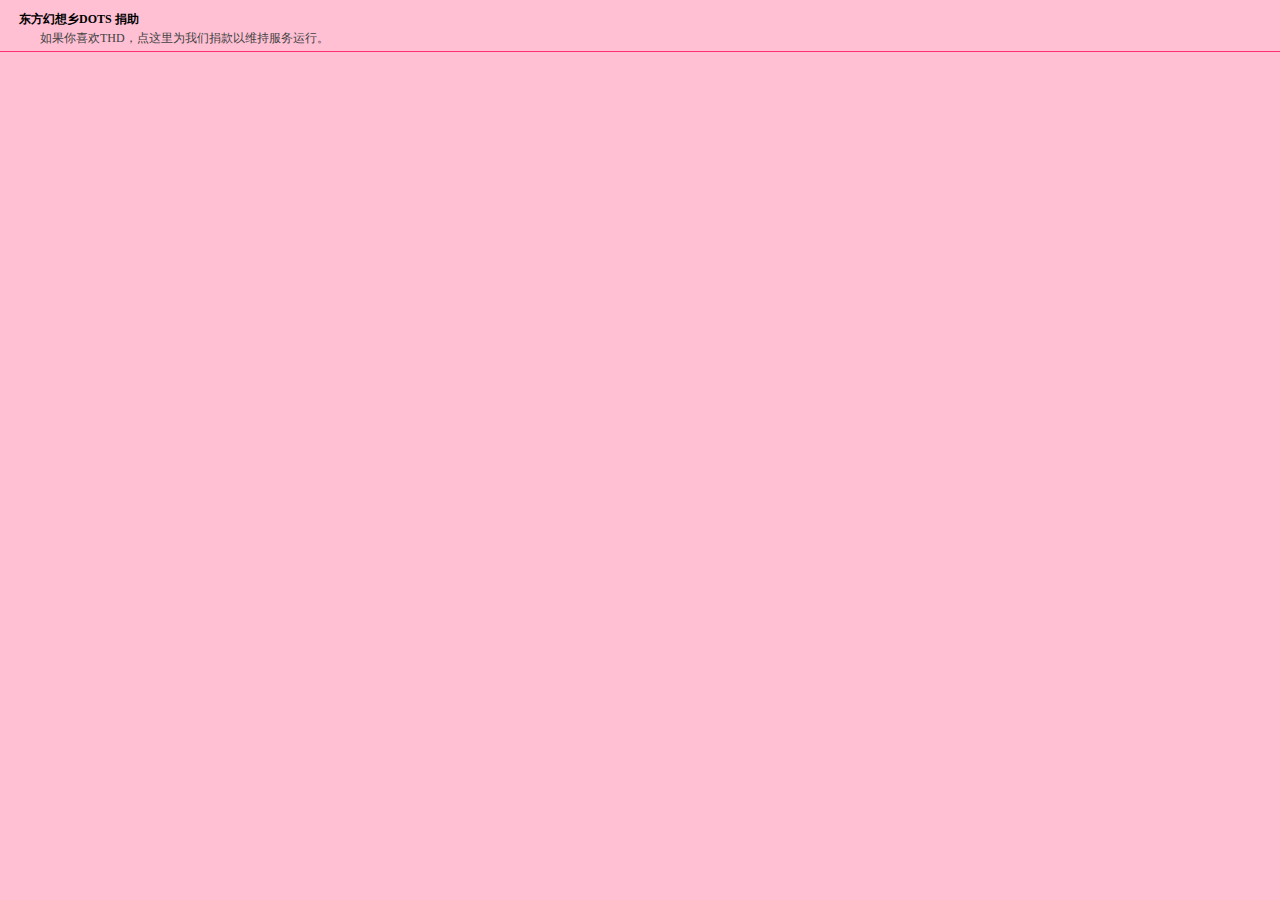
<file: WKAD.html>
<!DOCTYPE html>
<!-- saved from url=(0026)http://yulv.net/WKAD2.html -->
<html>
<head>
    <meta charset="utf-8">

<style>
/*! normalize.css v3.0.1 | MIT License | git.io/normalize */

/**
 * 1. Set default font family to sans-serif.
 * 2. Prevent iOS text size adjust after orientation change, without disabling
 *    user zoom.
 */

html {
    font-family: sans-serif; /* 1 */
    -ms-text-size-adjust: 100%; /* 2 */
    -webkit-text-size-adjust: 100%; /* 2 */
}

/**
 * Remove default margin.
 */

body {
    margin: 0;
}

/* HTML5 display definitions
   ========================================================================== */

/**
 * Correct `block` display not defined for any HTML5 element in IE 8/9.
 * Correct `block` display not defined for `details` or `summary` in IE 10/11 and Firefox.
 * Correct `block` display not defined for `main` in IE 11.
 */

article,
aside,
details,
figcaption,
figure,
footer,
header,
hgroup,
main,
nav,
section,
summary {
    display: block;
}

/**
 * 1. Correct `inline-block` display not defined in IE 8/9.
 * 2. Normalize vertical alignment of `progress` in Chrome, Firefox, and Opera.
 */

audio,
canvas,
progress,
video {
    display: inline-block; /* 1 */
    vertical-align: baseline; /* 2 */
}

/**
 * Prevent modern browsers from displaying `audio` without controls.
 * Remove excess height in iOS 5 devices.
 */

audio:not([controls]) {
    display: none;
    height: 0;
}

/**
 * Address `[hidden]` styling not present in IE 8/9/10.
 * Hide the `template` element in IE 8/9/11, Safari, and Firefox < 22.
 */

[hidden],
template {
    display: none;
}

/* Links
   ========================================================================== */

/**
 * Remove the gray background color from active links in IE 10.
 */

a {
    background: transparent;
}

/**
 * Improve readability when focused and also mouse hovered in all browsers.
 */

a:active,
a:hover {
    outline: 0;
}

/* Text-level semantics
   ========================================================================== */

/**
 * Address styling not present in IE 8/9/10/11, Safari, and Chrome.
 */

abbr[title] {
    border-bottom: 1px dotted;
}

/**
 * Address style set to `bolder` in Firefox 4+, Safari, and Chrome.
 */

b,
strong {
    font-weight: bold;
}

/**
 * Address styling not present in Safari and Chrome.
 */

dfn {
    font-style: italic;
}

/**
 * Address variable `h1` font-size and margin within `section` and `article`
 * contexts in Firefox 4+, Safari, and Chrome.
 */

h1 {
    font-size: 2em;
    margin: 0.67em 0;
}

/**
 * Address styling not present in IE 8/9.
 */

mark {
    background: #ff0;
    color: #000;
}

/**
 * Address inconsistent and variable font size in all browsers.
 */

small {
    font-size: 80%;
}

/**
 * Prevent `sub` and `sup` affecting `line-height` in all browsers.
 */

sub,
sup {
    font-size: 75%;
    line-height: 0;
    position: relative;
    vertical-align: baseline;
}

sup {
    top: -0.5em;
}

sub {
    bottom: -0.25em;
}

/* Embedded content
   ========================================================================== */

/**
 * Remove border when inside `a` element in IE 8/9/10.
 */

img {
    border: 0;
}

/**
 * Correct overflow not hidden in IE 9/10/11.
 */

svg:not(:root) {
    overflow: hidden;
}

/* Grouping content
   ========================================================================== */

/**
 * Address margin not present in IE 8/9 and Safari.
 */

figure {
    margin: 1em 40px;
}

/**
 * Address differences between Firefox and other browsers.
 */

hr {
    -moz-box-sizing: content-box;
    box-sizing: content-box;
    height: 0;
}

/**
 * Contain overflow in all browsers.
 */

pre {
    overflow: auto;
}

/**
 * Address odd `em`-unit font size rendering in all browsers.
 */

code,
kbd,
pre,
samp {
    font-family: monospace, monospace;
    font-size: 1em;
}

/* Forms
   ========================================================================== */

/**
 * Known limitation: by default, Chrome and Safari on OS X allow very limited
 * styling of `select`, unless a `border` property is set.
 */

/**
 * 1. Correct color not being inherited.
 *    Known issue: affects color of disabled elements.
 * 2. Correct font properties not being inherited.
 * 3. Address margins set differently in Firefox 4+, Safari, and Chrome.
 */

button,
input,
optgroup,
select,
textarea {
    color: inherit; /* 1 */
    font: inherit; /* 2 */
    margin: 0; /* 3 */
}

/**
 * Address `overflow` set to `hidden` in IE 8/9/10/11.
 */

button {
    overflow: visible;
}

/**
 * Address inconsistent `text-transform` inheritance for `button` and `select`.
 * All other form control elements do not inherit `text-transform` values.
 * Correct `button` style inheritance in Firefox, IE 8/9/10/11, and Opera.
 * Correct `select` style inheritance in Firefox.
 */

button,
select {
    text-transform: none;
}

/**
 * 1. Avoid the WebKit bug in Android 4.0.* where (2) destroys native `audio`
 *    and `video` controls.
 * 2. Correct inability to style clickable `input` types in iOS.
 * 3. Improve usability and consistency of cursor style between image-type
 *    `input` and others.
 */

button,
html input[type="button"], /* 1 */
input[type="reset"],
input[type="submit"] {
    -webkit-appearance: button; /* 2 */
    cursor: pointer; /* 3 */
}

/**
 * Re-set default cursor for disabled elements.
 */

button[disabled],
html input[disabled] {
    cursor: default;
}

/**
 * Remove inner padding and border in Firefox 4+.
 */

button::-moz-focus-inner,
input::-moz-focus-inner {
    border: 0;
    padding: 0;
}

/**
 * Address Firefox 4+ setting `line-height` on `input` using `!important` in
 * the UA stylesheet.
 */

input {
    line-height: normal;
}

/**
 * It's recommended that you don't attempt to style these elements.
 * Firefox's implementation doesn't respect box-sizing, padding, or width.
 *
 * 1. Address box sizing set to `content-box` in IE 8/9/10.
 * 2. Remove excess padding in IE 8/9/10.
 */

input[type="checkbox"],
input[type="radio"] {
    box-sizing: border-box; /* 1 */
    padding: 0; /* 2 */
}

/**
 * Fix the cursor style for Chrome's increment/decrement buttons. For certain
 * `font-size` values of the `input`, it causes the cursor style of the
 * decrement button to change from `default` to `text`.
 */

input[type="number"]::-webkit-inner-spin-button,
input[type="number"]::-webkit-outer-spin-button {
    height: auto;
}

/**
 * 1. Address `appearance` set to `searchfield` in Safari and Chrome.
 * 2. Address `box-sizing` set to `border-box` in Safari and Chrome
 *    (include `-moz` to future-proof).
 */

input[type="search"] {
    -webkit-appearance: textfield; /* 1 */
    -moz-box-sizing: content-box;
    -webkit-box-sizing: content-box; /* 2 */
    box-sizing: content-box;
}

/**
 * Remove inner padding and search cancel button in Safari and Chrome on OS X.
 * Safari (but not Chrome) clips the cancel button when the search input has
 * padding (and `textfield` appearance).
 */

input[type="search"]::-webkit-search-cancel-button,
input[type="search"]::-webkit-search-decoration {
    -webkit-appearance: none;
}

/**
 * Define consistent border, margin, and padding.
 */

fieldset {
    border: 1px solid #c0c0c0;
    margin: 0 2px;
    padding: 0.35em 0.625em 0.75em;
}

/**
 * 1. Correct `color` not being inherited in IE 8/9/10/11.
 * 2. Remove padding so people aren't caught out if they zero out fieldsets.
 */

legend {
    border: 0; /* 1 */
    padding: 0; /* 2 */
}

/**
 * Remove default vertical scrollbar in IE 8/9/10/11.
 */

textarea {
    overflow: auto;
}

/**
 * Don't inherit the `font-weight` (applied by a rule above).
 * NOTE: the default cannot safely be changed in Chrome and Safari on OS X.
 */

optgroup {
    font-weight: bold;
}

/* Tables
   ========================================================================== */

/**
 * Remove most spacing between table cells.
 */

table {
    border-collapse: collapse;
    border-spacing: 0;
}

td,
th {
    padding: 0;
}
</style>

<style>
    body {
        font-size: 12px;
        background: #FFC0D4;
        border-bottom: 1px solid #FF3072;
        height: 51px;
        font-family: Tahoma;
    }
    #wrapper {
        display: block;
        height: 100%;
        width: 100%;
        text-decoration: none;
    }
    #title {
        position: absolute;
        top: 11px;
        left: 19px;
        font-weight: bold;
    }
    #wrapper:link { text-decoration: none;color: black}
    #wrapper:visited { color: black}

    #description {
        color: #404040;
        position: absolute;
        left: 40px;
        top: 30px;
    }

</style>
</head>
<body oncontextmenu="return false;" onselectstart="return false">
<a id="wrapper" href="https://donate.my-card.in/thd" target="_blank">
<div id="title" href="https://donate.my-card.in/thd">东方幻想乡DOTS 捐助</div>
<div id="description">如果你喜欢THD，点这里为我们捐款以维持服务运行。</div>
</a>
</body></html>
</file>
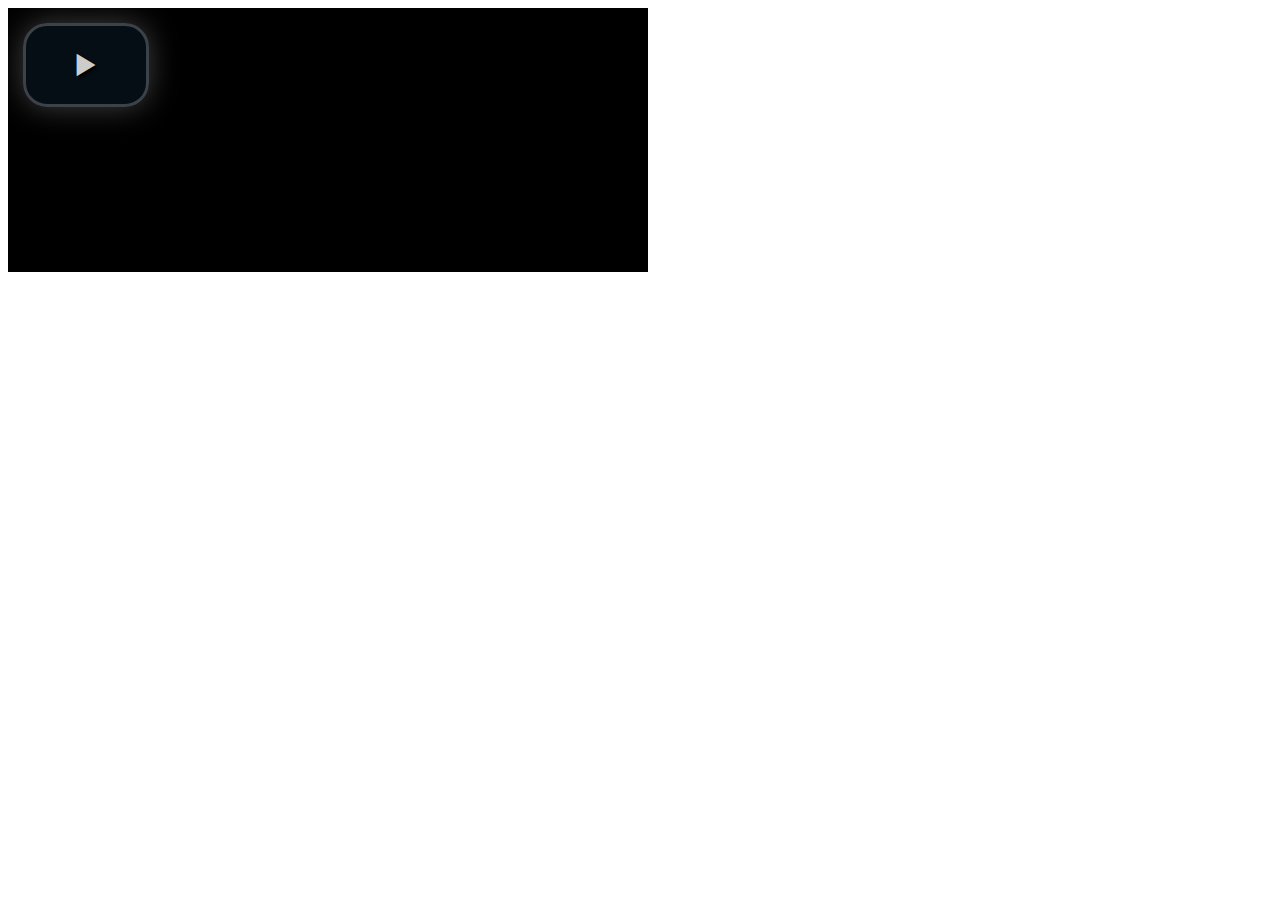
<file: js/video-js/demo.html>
<!DOCTYPE html>
<html>
<head>
  <title>Video.js | HTML5 Video Player</title>

  <!-- Chang URLs to wherever Video.js files will be hosted -->
  <link href="video-js.css" rel="stylesheet" type="text/css">
  <!-- video.js must be in the <head> for older IEs to work. -->
  <script src="video.js"></script>

  <!-- Unless using the CDN hosted version, update the URL to the Flash SWF -->
  <script>
    videojs.options.flash.swf = "video-js.swf";
  </script>


</head>
<body>

  <video id="example_video_1" class="video-js vjs-default-skin" controls preload="none" width="640" height="264"
      poster="http://video-js.zencoder.com/oceans-clip.png"
      data-setup="{}">
    <source src="http://video-js.zencoder.com/oceans-clip.mp4" type='video/mp4' />
    <source src="http://video-js.zencoder.com/oceans-clip.webm" type='video/webm' />
    <source src="http://video-js.zencoder.com/oceans-clip.ogv" type='video/ogg' />
    <track kind="captions" src="demo.captions.vtt" srclang="en" label="English"></track><!-- Tracks need an ending tag thanks to IE9 -->
    <track kind="subtitles" src="demo.captions.vtt" srclang="en" label="English"></track><!-- Tracks need an ending tag thanks to IE9 -->
    <p class="vjs-no-js">To view this video please enable JavaScript, and consider upgrading to a web browser that <a href="http://videojs.com/html5-video-support/" target="_blank">supports HTML5 video</a></p>
  </video>

</body>
</html>
</file>
<file: js/video-js/video-js.css>
/*!
Video.js Default Styles (http://videojs.com)
Version 4.6.1
Create your own skin at http://designer.videojs.com
*/
/* SKIN
================================================================================
The main class name for all skin-specific styles. To make your own skin,
replace all occurances of 'vjs-default-skin' with a new name. Then add your new
skin name to your video tag instead of the default skin.
e.g. <video class="video-js my-skin-name">
*/
.vjs-default-skin {
  color: #cccccc;
}
/* Custom Icon Font
--------------------------------------------------------------------------------
The control icons are from a custom font. Each icon corresponds to a character
(e.g. "\e001"). Font icons allow for easy scaling and coloring of icons.
*/
@font-face {
  font-family: 'VideoJS';
  src: url('font/vjs.eot');
  src: url('font/vjs.eot?#iefix') format('embedded-opentype'), url('font/vjs.woff') format('woff'), url('font/vjs.ttf') format('truetype');
  font-weight: normal;
  font-style: normal;
}
/* Base UI Component Classes
--------------------------------------------------------------------------------
*/
/* Slider - used for Volume bar and Seek bar */
.vjs-default-skin .vjs-slider {
  /* Replace browser focus hightlight with handle highlight */
  outline: 0;
  position: relative;
  cursor: pointer;
  padding: 0;
  /* background-color-with-alpha */
  background-color: #333333;
  background-color: rgba(51, 51, 51, 0.9);
}
.vjs-default-skin .vjs-slider:focus {
  /* box-shadow */
  -webkit-box-shadow: 0 0 2em #ffffff;
  -moz-box-shadow: 0 0 2em #ffffff;
  box-shadow: 0 0 2em #ffffff;
}
.vjs-default-skin .vjs-slider-handle {
  position: absolute;
  /* Needed for IE6 */
  left: 0;
  top: 0;
}
.vjs-default-skin .vjs-slider-handle:before {
  content: "\e009";
  font-family: VideoJS;
  font-size: 1em;
  line-height: 1;
  text-align: center;
  text-shadow: 0em 0em 1em #fff;
  position: absolute;
  top: 0;
  left: 0;
  /* Rotate the square icon to make a diamond */
  /* transform */
  -webkit-transform: rotate(-45deg);
  -moz-transform: rotate(-45deg);
  -ms-transform: rotate(-45deg);
  -o-transform: rotate(-45deg);
  transform: rotate(-45deg);
}
/* Control Bar
--------------------------------------------------------------------------------
The default control bar that is a container for most of the controls.
*/
.vjs-default-skin .vjs-control-bar {
  /* Start hidden */
  display: none;
  position: absolute;
  /* Place control bar at the bottom of the player box/video.
     If you want more margin below the control bar, add more height. */
  bottom: 0;
  /* Use left/right to stretch to 100% width of player div */
  left: 0;
  right: 0;
  /* Height includes any margin you want above or below control items */
  height: 3.0em;
  /* background-color-with-alpha */
  background-color: #07141e;
  background-color: rgba(7, 20, 30, 0.7);
}
/* Show the control bar only once the video has started playing */
.vjs-default-skin.vjs-has-started .vjs-control-bar {
  display: block;
  /* Visibility needed to make sure things hide in older browsers too. */

  visibility: visible;
  opacity: 1;
  /* transition */
  -webkit-transition: visibility 0.1s, opacity 0.1s;
  -moz-transition: visibility 0.1s, opacity 0.1s;
  -o-transition: visibility 0.1s, opacity 0.1s;
  transition: visibility 0.1s, opacity 0.1s;
}
/* Hide the control bar when the video is playing and the user is inactive  */
.vjs-default-skin.vjs-has-started.vjs-user-inactive.vjs-playing .vjs-control-bar {
  display: block;
  visibility: hidden;
  opacity: 0;
  /* transition */
  -webkit-transition: visibility 1s, opacity 1s;
  -moz-transition: visibility 1s, opacity 1s;
  -o-transition: visibility 1s, opacity 1s;
  transition: visibility 1s, opacity 1s;
}
.vjs-default-skin.vjs-controls-disabled .vjs-control-bar {
  display: none;
}
.vjs-default-skin.vjs-using-native-controls .vjs-control-bar {
  display: none;
}
/* The control bar shouldn't show after an error */
.vjs-default-skin.vjs-error .vjs-control-bar {
  display: none;
}
/* IE8 is flakey with fonts, and you have to change the actual content to force
fonts to show/hide properly.
  - "\9" IE8 hack didn't work for this
  - Found in XP IE8 from http://modern.ie. Does not show up in "IE8 mode" in IE9
*/
@media \0screen {
  .vjs-default-skin.vjs-user-inactive.vjs-playing .vjs-control-bar :before {
    content: "";
  }
}
/* General styles for individual controls. */
.vjs-default-skin .vjs-control {
  outline: none;
  position: relative;
  float: left;
  text-align: center;
  margin: 0;
  padding: 0;
  height: 3.0em;
  width: 4em;
}
/* FontAwsome button icons */
.vjs-default-skin .vjs-control:before {
  font-family: VideoJS;
  font-size: 1.5em;
  line-height: 2;
  position: absolute;
  top: 0;
  left: 0;
  width: 100%;
  height: 100%;
  text-align: center;
  text-shadow: 1px 1px 1px rgba(0, 0, 0, 0.5);
}
/* Replacement for focus outline */
.vjs-default-skin .vjs-control:focus:before,
.vjs-default-skin .vjs-control:hover:before {
  text-shadow: 0em 0em 1em #ffffff;
}
.vjs-default-skin .vjs-control:focus {
  /*  outline: 0; */
  /* keyboard-only users cannot see the focus on several of the UI elements when
  this is set to 0 */

}
/* Hide control text visually, but have it available for screenreaders */
.vjs-default-skin .vjs-control-text {
  /* hide-visually */
  border: 0;
  clip: rect(0 0 0 0);
  height: 1px;
  margin: -1px;
  overflow: hidden;
  padding: 0;
  position: absolute;
  width: 1px;
}
/* Play/Pause
--------------------------------------------------------------------------------
*/
.vjs-default-skin .vjs-play-control {
  width: 5em;
  cursor: pointer;
}
.vjs-default-skin .vjs-play-control:before {
  content: "\e001";
}
.vjs-default-skin.vjs-playing .vjs-play-control:before {
  content: "\e002";
}
/* Playback toggle
--------------------------------------------------------------------------------
*/
.vjs-default-skin .vjs-playback-rate .vjs-playback-rate-value {
  font-size: 1.5em;
  line-height: 2;
  position: absolute;
  top: 0;
  left: 0;
  width: 100%;
  height: 100%;
  text-align: center;
  text-shadow: 1px 1px 1px rgba(0, 0, 0, 0.5);
}
.vjs-default-skin .vjs-playback-rate.vjs-menu-button .vjs-menu .vjs-menu-content {
  width: 4em;
  left: -2em;
  list-style: none;
}
/* Volume/Mute
-------------------------------------------------------------------------------- */
.vjs-default-skin .vjs-mute-control,
.vjs-default-skin .vjs-volume-menu-button {
  cursor: pointer;
  float: right;
}
.vjs-default-skin .vjs-mute-control:before,
.vjs-default-skin .vjs-volume-menu-button:before {
  content: "\e006";
}
.vjs-default-skin .vjs-mute-control.vjs-vol-0:before,
.vjs-default-skin .vjs-volume-menu-button.vjs-vol-0:before {
  content: "\e003";
}
.vjs-default-skin .vjs-mute-control.vjs-vol-1:before,
.vjs-default-skin .vjs-volume-menu-button.vjs-vol-1:before {
  content: "\e004";
}
.vjs-default-skin .vjs-mute-control.vjs-vol-2:before,
.vjs-default-skin .vjs-volume-menu-button.vjs-vol-2:before {
  content: "\e005";
}
.vjs-default-skin .vjs-volume-control {
  width: 5em;
  float: right;
}
.vjs-default-skin .vjs-volume-bar {
  width: 5em;
  height: 0.6em;
  margin: 1.1em auto 0;
}
.vjs-default-skin .vjs-volume-menu-button .vjs-menu-content {
  height: 2.9em;
}
.vjs-default-skin .vjs-volume-level {
  position: absolute;
  top: 0;
  left: 0;
  height: 0.5em;
  /* assuming volume starts at 1.0 */

  width: 100%;
  background: #66a8cc url([data-uri]) -50% 0 repeat;
}
.vjs-default-skin .vjs-volume-bar .vjs-volume-handle {
  width: 0.5em;
  height: 0.5em;
  /* Assumes volume starts at 1.0. If you change the size of the
     handle relative to the volume bar, you'll need to update this value
     too. */

  left: 4.5em;
}
.vjs-default-skin .vjs-volume-handle:before {
  font-size: 0.9em;
  top: -0.2em;
  left: -0.2em;
  width: 1em;
  height: 1em;
}
.vjs-default-skin .vjs-volume-menu-button .vjs-menu .vjs-menu-content {
  width: 6em;
  left: -4em;
}
/* Progress
--------------------------------------------------------------------------------
*/
.vjs-default-skin .vjs-progress-control {
  position: absolute;
  left: 0;
  right: 0;
  width: auto;
  font-size: 0.3em;
  height: 1em;
  /* Set above the rest of the controls. */
  top: -1em;
  /* Shrink the bar slower than it grows. */
  /* transition */
  -webkit-transition: all 0.4s;
  -moz-transition: all 0.4s;
  -o-transition: all 0.4s;
  transition: all 0.4s;
}
/* On hover, make the progress bar grow to something that's more clickable.
    This simply changes the overall font for the progress bar, and this
    updates both the em-based widths and heights, as wells as the icon font */
.vjs-default-skin:hover .vjs-progress-control {
  font-size: .9em;
  /* Even though we're not changing the top/height, we need to include them in
      the transition so they're handled correctly. */

  /* transition */
  -webkit-transition: all 0.2s;
  -moz-transition: all 0.2s;
  -o-transition: all 0.2s;
  transition: all 0.2s;
}
/* Box containing play and load progresses. Also acts as seek scrubber. */
.vjs-default-skin .vjs-progress-holder {
  height: 100%;
}
/* Progress Bars */
.vjs-default-skin .vjs-progress-holder .vjs-play-progress,
.vjs-default-skin .vjs-progress-holder .vjs-load-progress {
  position: absolute;
  display: block;
  height: 100%;
  margin: 0;
  padding: 0;
  /* updated by javascript during playback */

  width: 0;
  /* Needed for IE6 */
  left: 0;
  top: 0;
}
.vjs-default-skin .vjs-play-progress {
  /*
    Using a data URI to create the white diagonal lines with a transparent
      background. Surprisingly works in IE8.
      Created using http://www.patternify.com
    Changing the first color value will change the bar color.
    Also using a paralax effect to make the lines move backwards.
      The -50% left position makes that happen.
  */

  background: #66a8cc url([data-uri]) -50% 0 repeat;
}
.vjs-default-skin .vjs-load-progress {
  background: #646464 /* IE8- Fallback */;
  background: rgba(255, 255, 255, 0.4);
}
.vjs-default-skin .vjs-seek-handle {
  width: 1.5em;
  height: 100%;
}
.vjs-default-skin .vjs-seek-handle:before {
  padding-top: 0.1em /* Minor adjustment */;
}
/* Live Mode
--------------------------------------------------------------------------------
*/
.vjs-default-skin.vjs-live .vjs-time-controls,
.vjs-default-skin.vjs-live .vjs-time-divider,
.vjs-default-skin.vjs-live .vjs-progress-control {
  display: none;
}
.vjs-default-skin.vjs-live .vjs-live-display {
  display: block;
}
/* Live Display
--------------------------------------------------------------------------------
*/
.vjs-default-skin .vjs-live-display {
  display: none;
  font-size: 1em;
  line-height: 3em;
}
/* Time Display
--------------------------------------------------------------------------------
*/
.vjs-default-skin .vjs-time-controls {
  font-size: 1em;
  /* Align vertically by making the line height the same as the control bar */
  line-height: 3em;
}
.vjs-default-skin .vjs-current-time {
  float: left;
}
.vjs-default-skin .vjs-duration {
  float: left;
}
/* Remaining time is in the HTML, but not included in default design */
.vjs-default-skin .vjs-remaining-time {
  display: none;
  float: left;
}
.vjs-time-divider {
  float: left;
  line-height: 3em;
}
/* Fullscreen
--------------------------------------------------------------------------------
*/
.vjs-default-skin .vjs-fullscreen-control {
  width: 3.8em;
  cursor: pointer;
  float: right;
}
.vjs-default-skin .vjs-fullscreen-control:before {
  content: "\e000";
}
/* Switch to the exit icon when the player is in fullscreen */
.vjs-default-skin.vjs-fullscreen .vjs-fullscreen-control:before {
  content: "\e00b";
}
/* Big Play Button (play button at start)
--------------------------------------------------------------------------------
Positioning of the play button in the center or other corners can be done more
easily in the skin designer. http://designer.videojs.com/
*/
.vjs-default-skin .vjs-big-play-button {
  left: 0.5em;
  top: 0.5em;
  font-size: 3em;
  display: block;
  z-index: 2;
  position: absolute;
  width: 4em;
  height: 2.6em;
  text-align: center;
  vertical-align: middle;
  cursor: pointer;
  opacity: 1;
  /* Need a slightly gray bg so it can be seen on black backgrounds */
  /* background-color-with-alpha */
  background-color: #07141e;
  background-color: rgba(7, 20, 30, 0.7);
  border: 0.1em solid #3b4249;
  /* border-radius */
  -webkit-border-radius: 0.8em;
  -moz-border-radius: 0.8em;
  border-radius: 0.8em;
  /* box-shadow */
  -webkit-box-shadow: 0px 0px 1em rgba(255, 255, 255, 0.25);
  -moz-box-shadow: 0px 0px 1em rgba(255, 255, 255, 0.25);
  box-shadow: 0px 0px 1em rgba(255, 255, 255, 0.25);
  /* transition */
  -webkit-transition: all 0.4s;
  -moz-transition: all 0.4s;
  -o-transition: all 0.4s;
  transition: all 0.4s;
}
/* Optionally center */
.vjs-default-skin.vjs-big-play-centered .vjs-big-play-button {
  /* Center it horizontally */
  left: 50%;
  margin-left: -2.1em;
  /* Center it vertically */
  top: 50%;
  margin-top: -1.4000000000000001em;
}
/* Hide if controls are disabled */
.vjs-default-skin.vjs-controls-disabled .vjs-big-play-button {
  display: none;
}
/* Hide when video starts playing */
.vjs-default-skin.vjs-has-started .vjs-big-play-button {
  display: none;
}
/* Hide on mobile devices. Remove when we stop using native controls
    by default on mobile  */
.vjs-default-skin.vjs-using-native-controls .vjs-big-play-button {
  display: none;
}
.vjs-default-skin:hover .vjs-big-play-button,
.vjs-default-skin .vjs-big-play-button:focus {
  outline: 0;
  border-color: #fff;
  /* IE8 needs a non-glow hover state */
  background-color: #505050;
  background-color: rgba(50, 50, 50, 0.75);
  /* box-shadow */
  -webkit-box-shadow: 0 0 3em #ffffff;
  -moz-box-shadow: 0 0 3em #ffffff;
  box-shadow: 0 0 3em #ffffff;
  /* transition */
  -webkit-transition: all 0s;
  -moz-transition: all 0s;
  -o-transition: all 0s;
  transition: all 0s;
}
.vjs-default-skin .vjs-big-play-button:before {
  content: "\e001";
  font-family: VideoJS;
  /* In order to center the play icon vertically we need to set the line height
     to the same as the button height */

  line-height: 2.6em;
  text-shadow: 0.05em 0.05em 0.1em #000;
  text-align: center /* Needed for IE8 */;
  position: absolute;
  left: 0;
  width: 100%;
  height: 100%;
}
.vjs-error .vjs-big-play-button {
  display: none;
}
/* Error Display
--------------------------------------------------------------------------------
*/
.vjs-error-display {
  display: none;
}
.vjs-error .vjs-error-display {
  display: block;
  position: absolute;
  left: 0;
  top: 0;
  width: 100%;
  height: 100%;
}
.vjs-error .vjs-error-display:before {
  content: 'X';
  font-family: Arial;
  font-size: 4em;
  color: #666666;
  /* In order to center the play icon vertically we need to set the line height
     to the same as the button height */

  line-height: 1;
  text-shadow: 0.05em 0.05em 0.1em #000;
  text-align: center /* Needed for IE8 */;
  vertical-align: middle;
  position: absolute;
  top: 50%;
  margin-top: -0.5em;
  width: 100%;
}
.vjs-error-display div {
  position: absolute;
  font-size: 1.4em;
  text-align: center;
  bottom: 1em;
  right: 1em;
  left: 1em;
}
.vjs-error-display a,
.vjs-error-display a:visited {
  color: #F4A460;
}
/* Loading Spinner
--------------------------------------------------------------------------------
*/
.vjs-loading-spinner {
  display: none;
  position: absolute;
  top: 50%;
  left: 50%;
  font-size: 4em;
  line-height: 1;
  width: 1em;
  height: 1em;
  margin-left: -0.5em;
  margin-top: -0.5em;
  opacity: 0.75;
  /* animation */
  -webkit-animation: spin 1.5s infinite linear;
  -moz-animation: spin 1.5s infinite linear;
  -o-animation: spin 1.5s infinite linear;
  animation: spin 1.5s infinite linear;
}
/* Errors are unrecoverable without user interaction,
   so hide the spinner in the case of an error */
.video-js.vjs-error .vjs-loading-spinner {
  /* using !important flag because currently the loading spinner
     uses hide()/show() instead of classes. The !important can be
     removed when that's updated */

  display: none !important;
  /* ensure animation doesn't continue while hidden */

  /* animation */
  -webkit-animation: none;
  -moz-animation: none;
  -o-animation: none;
  animation: none;
}
.vjs-default-skin .vjs-loading-spinner:before {
  content: "\e01e";
  font-family: VideoJS;
  position: absolute;
  top: 0;
  left: 0;
  width: 1em;
  height: 1em;
  text-align: center;
  text-shadow: 0em 0em 0.1em #000;
}
@-moz-keyframes spin {
  0% {
    -moz-transform: rotate(0deg);
  }
  100% {
    -moz-transform: rotate(359deg);
  }
}
@-webkit-keyframes spin {
  0% {
    -webkit-transform: rotate(0deg);
  }
  100% {
    -webkit-transform: rotate(359deg);
  }
}
@-o-keyframes spin {
  0% {
    -o-transform: rotate(0deg);
  }
  100% {
    -o-transform: rotate(359deg);
  }
}
@keyframes spin {
  0% {
    transform: rotate(0deg);
  }
  100% {
    transform: rotate(359deg);
  }
}
/* Menu Buttons (Captions/Subtitles/etc.)
--------------------------------------------------------------------------------
*/
.vjs-default-skin .vjs-menu-button {
  float: right;
  cursor: pointer;
}
.vjs-default-skin .vjs-menu {
  display: none;
  position: absolute;
  bottom: 0;
  left: 0em;
  /* (Width of vjs-menu - width of button) / 2 */

  width: 0em;
  height: 0em;
  margin-bottom: 3em;
  border-left: 2em solid transparent;
  border-right: 2em solid transparent;
  border-top: 1.55em solid #000000;
  /* Same width top as ul bottom */

  border-top-color: rgba(7, 40, 50, 0.5);
  /* Same as ul background */

}
/* Button Pop-up Menu */
.vjs-default-skin .vjs-menu-button .vjs-menu .vjs-menu-content {
  display: block;
  padding: 0;
  margin: 0;
  position: absolute;
  width: 10em;
  bottom: 1.5em;
  /* Same bottom as vjs-menu border-top */

  max-height: 15em;
  overflow: auto;
  left: -5em;
  /* Width of menu - width of button / 2 */

  /* background-color-with-alpha */
  background-color: #07141e;
  background-color: rgba(7, 20, 30, 0.7);
  /* box-shadow */
  -webkit-box-shadow: -0.2em -0.2em 0.3em rgba(255, 255, 255, 0.2);
  -moz-box-shadow: -0.2em -0.2em 0.3em rgba(255, 255, 255, 0.2);
  box-shadow: -0.2em -0.2em 0.3em rgba(255, 255, 255, 0.2);
}
.vjs-default-skin .vjs-menu-button:hover .vjs-menu {
  display: block;
}
.vjs-default-skin .vjs-menu-button ul li {
  list-style: none;
  margin: 0;
  padding: 0.3em 0 0.3em 0;
  line-height: 1.4em;
  font-size: 1.2em;
  text-align: center;
  text-transform: lowercase;
}
.vjs-default-skin .vjs-menu-button ul li.vjs-selected {
  background-color: #000;
}
.vjs-default-skin .vjs-menu-button ul li:focus,
.vjs-default-skin .vjs-menu-button ul li:hover,
.vjs-default-skin .vjs-menu-button ul li.vjs-selected:focus,
.vjs-default-skin .vjs-menu-button ul li.vjs-selected:hover {
  outline: 0;
  color: #111;
  /* background-color-with-alpha */
  background-color: #ffffff;
  background-color: rgba(255, 255, 255, 0.75);
  /* box-shadow */
  -webkit-box-shadow: 0 0 1em #ffffff;
  -moz-box-shadow: 0 0 1em #ffffff;
  box-shadow: 0 0 1em #ffffff;
}
.vjs-default-skin .vjs-menu-button ul li.vjs-menu-title {
  text-align: center;
  text-transform: uppercase;
  font-size: 1em;
  line-height: 2em;
  padding: 0;
  margin: 0 0 0.3em 0;
  font-weight: bold;
  cursor: default;
}
/* Subtitles Button */
.vjs-default-skin .vjs-subtitles-button:before {
  content: "\e00c";
}
/* Captions Button */
.vjs-default-skin .vjs-captions-button:before {
  content: "\e008";
}
/* Replacement for focus outline */
.vjs-default-skin .vjs-captions-button:focus .vjs-control-content:before,
.vjs-default-skin .vjs-captions-button:hover .vjs-control-content:before {
  /* box-shadow */
  -webkit-box-shadow: 0 0 1em #ffffff;
  -moz-box-shadow: 0 0 1em #ffffff;
  box-shadow: 0 0 1em #ffffff;
}
/*
REQUIRED STYLES (be careful overriding)
================================================================================
When loading the player, the video tag is replaced with a DIV,
that will hold the video tag or object tag for other playback methods.
The div contains the video playback element (Flash or HTML5) and controls,
and sets the width and height of the video.

** If you want to add some kind of border/padding (e.g. a frame), or special
positioning, use another containing element. Otherwise you risk messing up
control positioning and full window mode. **
*/
.video-js {
  background-color: #000;
  position: relative;
  padding: 0;
  /* Start with 10px for base font size so other dimensions can be em based and
     easily calculable. */

  font-size: 10px;
  /* Allow poster to be vertially aligned. */

  vertical-align: middle;
  /*  display: table-cell; */
  /*This works in Safari but not Firefox.*/

  /* Provide some basic defaults for fonts */

  font-weight: normal;
  font-style: normal;
  /* Avoiding helvetica: issue #376 */

  font-family: Arial, sans-serif;
  /* Turn off user selection (text highlighting) by default.
     The majority of player components will not be text blocks.
     Text areas will need to turn user selection back on. */

  /* user-select */
  -webkit-user-select: none;
  -moz-user-select: none;
  -ms-user-select: none;
  user-select: none;
}
/* Playback technology elements expand to the width/height of the containing div
    <video> or <object> */
.video-js .vjs-tech {
  position: absolute;
  top: 0;
  left: 0;
  width: 100%;
  height: 100%;
}
/* Fix for Firefox 9 fullscreen (only if it is enabled). Not needed when
   checking fullScreenEnabled. */
.video-js:-moz-full-screen {
  position: absolute;
}
/* Fullscreen Styles */
body.vjs-full-window {
  padding: 0;
  margin: 0;
  height: 100%;
  /* Fix for IE6 full-window. http://www.cssplay.co.uk/layouts/fixed.html */
  overflow-y: auto;
}
.video-js.vjs-fullscreen {
  position: fixed;
  overflow: hidden;
  z-index: 1000;
  left: 0;
  top: 0;
  bottom: 0;
  right: 0;
  width: 100% !important;
  height: 100% !important;
  /* IE6 full-window (underscore hack) */
  _position: absolute;
}
.video-js:-webkit-full-screen {
  width: 100% !important;
  height: 100% !important;
}
.video-js.vjs-fullscreen.vjs-user-inactive {
  cursor: none;
}
/* Poster Styles */
.vjs-poster {
  background-repeat: no-repeat;
  background-position: 50% 50%;
  background-size: contain;
  cursor: pointer;
  height: 100%;
  margin: 0;
  padding: 0;
  position: relative;
  width: 100%;
}
.vjs-poster img {
  display: block;
  margin: 0 auto;
  max-height: 100%;
  padding: 0;
  width: 100%;
}
/* Hide the poster when native controls are used otherwise it covers them */
.video-js.vjs-using-native-controls .vjs-poster {
  display: none;
}
/* Text Track Styles */
/* Overall track holder for both captions and subtitles */
.video-js .vjs-text-track-display {
  text-align: center;
  position: absolute;
  bottom: 4em;
  /* Leave padding on left and right */
  left: 1em;
  right: 1em;
}
/* Move captions down when controls aren't being shown */
.video-js.vjs-user-inactive.vjs-playing .vjs-text-track-display {
  bottom: 1em;
}
/* Individual tracks */
.video-js .vjs-text-track {
  display: none;
  font-size: 1.4em;
  text-align: center;
  margin-bottom: 0.1em;
  /* Transparent black background, or fallback to all black (oldIE) */
  /* background-color-with-alpha */
  background-color: #000000;
  background-color: rgba(0, 0, 0, 0.5);
}
.video-js .vjs-subtitles {
  color: #ffffff /* Subtitles are white */;
}
.video-js .vjs-captions {
  color: #ffcc66 /* Captions are yellow */;
}
.vjs-tt-cue {
  display: block;
}
/* Hide disabled or unsupported controls */
.vjs-default-skin .vjs-hidden {
  display: none;
}
.vjs-lock-showing {
  display: block !important;
  opacity: 1;
  visibility: visible;
}
/*  In IE8 w/ no JavaScript (no HTML5 shim), the video tag doesn't register.
    The .video-js classname on the video tag also isn't considered.
    This optional paragraph inside the video tag can provide a message to users
    about what's required to play video. */
.vjs-no-js {
  padding: 20px;
  color: #ccc;
  background-color: #333;
  font-size: 18px;
  font-family: Arial, sans-serif;
  text-align: center;
  width: 300px;
  height: 150px;
  margin: 0px auto;
}
.vjs-no-js a,
.vjs-no-js a:visited {
  color: #F4A460;
}
/* -----------------------------------------------------------------------------
The original source of this file lives at
https://github.com/videojs/video.js/blob/master/src/css/video-js.less */
</file>
